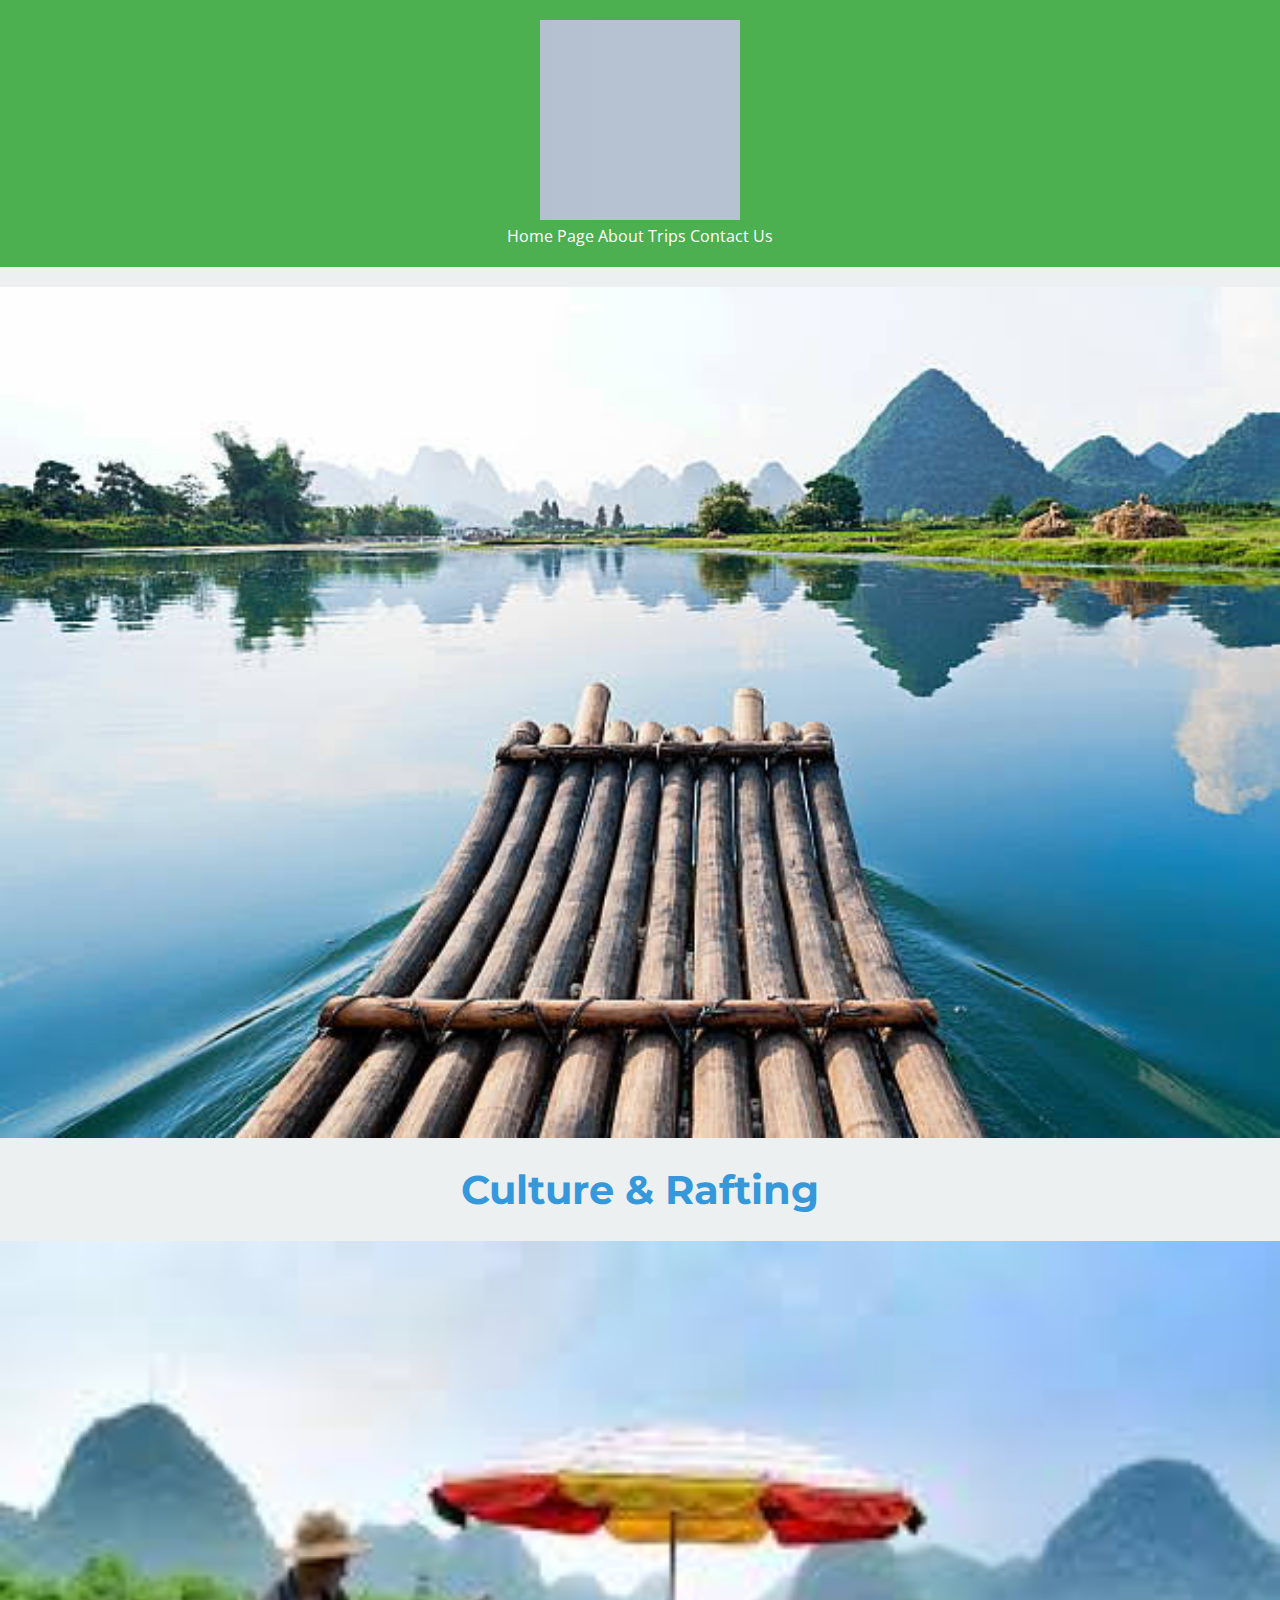
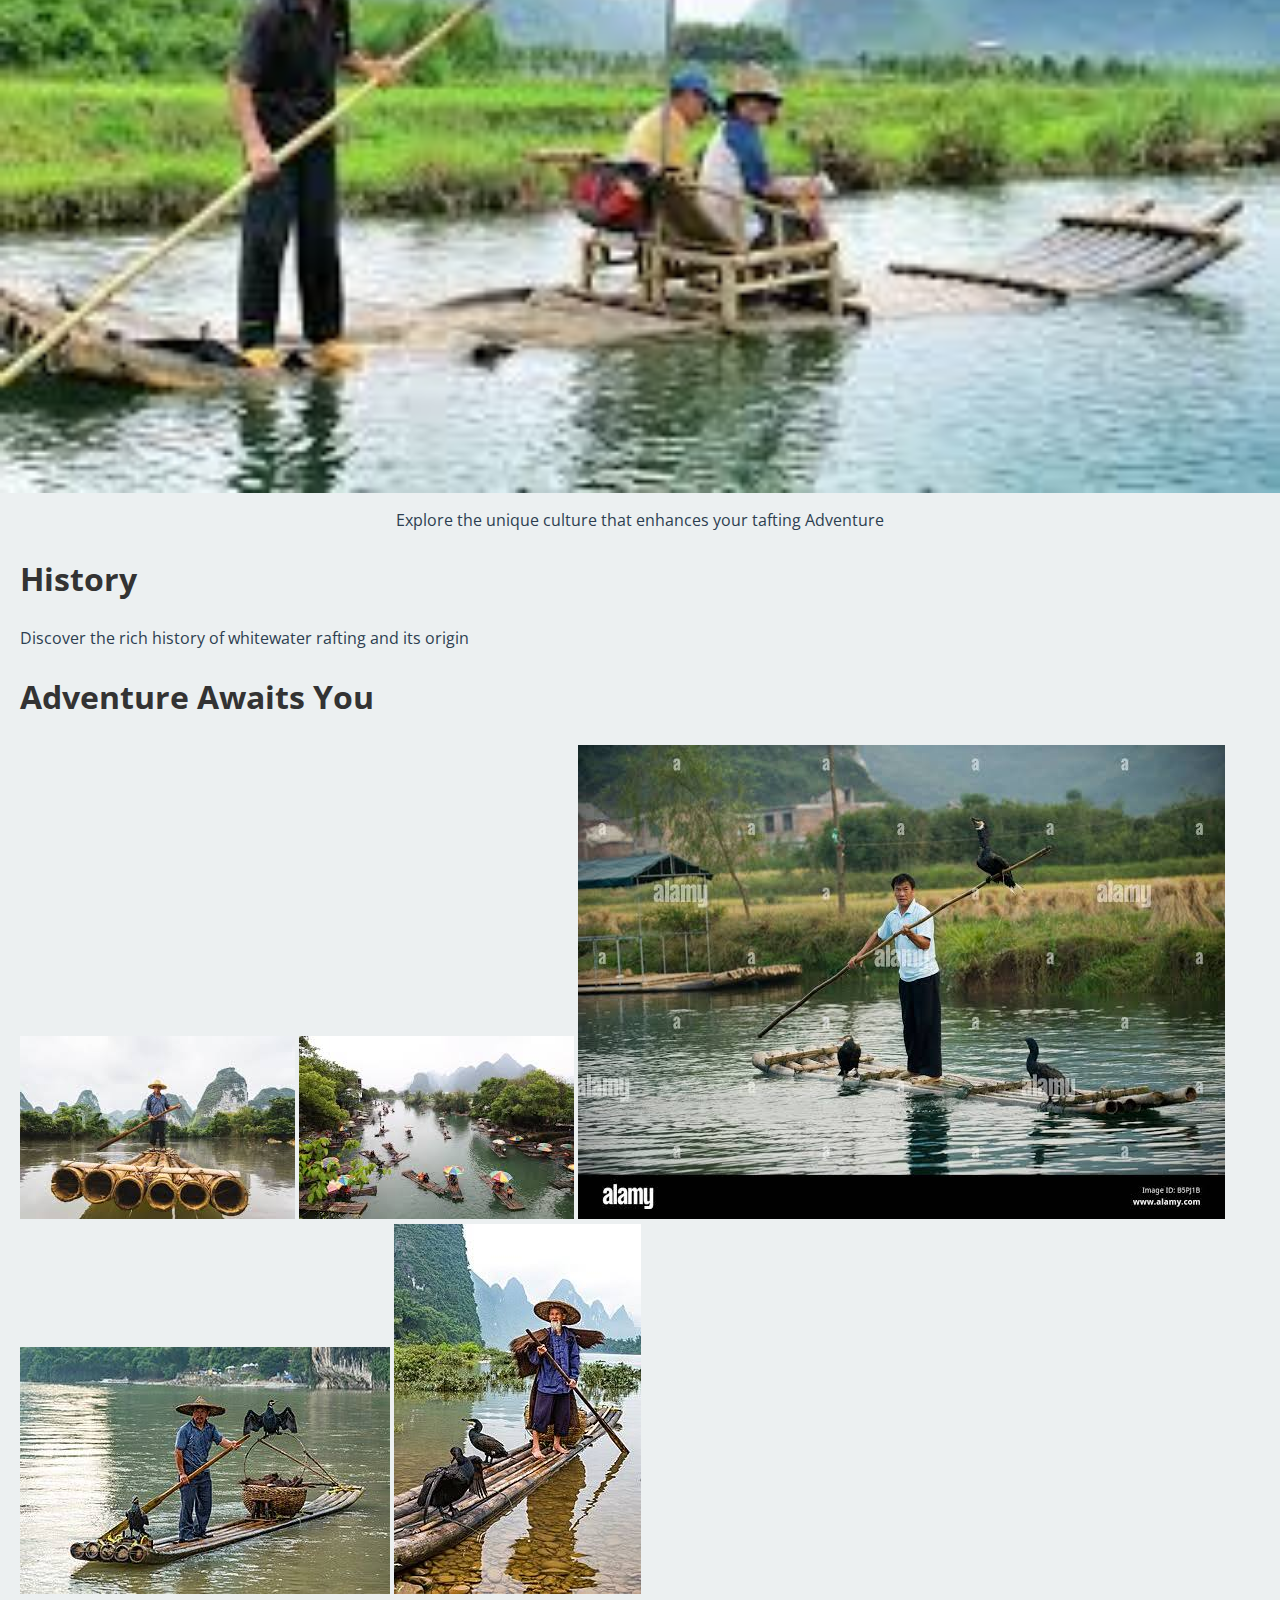
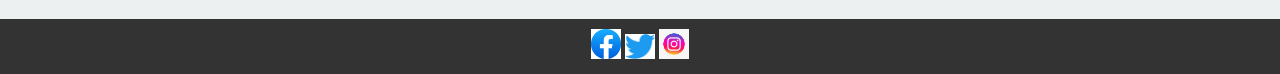
<file: about.html>
<!DOCTYPE html>
<html lang="en">
<head>
    <meta charset="UTF-8">
    <meta name="viewport" content="width=device-width, initial-scale=1.0">
    <link rel="stylesheet" href="rafting.css">
    <link href="https://fonts.googleapis.com/css2?family=Montserrat:wght@700&family=Open+Sans:wght@400&display=swap" rel="stylesheet">
    <title>Whitewater Rafting Adventure</title>
</head>
<body>
    <header>
        <img src="logo.jpg" alt="Whitewater Rafting Logo">
        <nav>
            <a href="index.html"target="_blank">Home Page</a>
            <a href="about.html"target="_blank">About</a>
            <a href="trips.html"target="_blank">Trips</a>
            <a href="contact.html"target="_blank">Contact Us</a>
        </nav>
    </header>
    <main>
        <div class="hero">
            <img src="hero.jpg" alt="Rafting Adventure">
            <h1>Culture & Rafting</h1>
            <article>
                <img src="Culture.jpg" alt="Cultural Experience">
                <p>Explore the unique culture that enhances your tafting Adventure</p>
            </article>
        </div>
            <section>
                <h2>History</h2>
                <p>Discover the rich history of whitewater rafting and its origin</p>
            </section>
            <section>
                <h2>Adventure Awaits You</h2>
                <img src="Adventure1.jpg" alt="Adventure Image 1">
                <img src="Adventure2.jpg" alt="Adventure Image 2">
                <img src="Adventure3.jpg" alt="Adventure Image 3">
                <img src="Adventure4.jpg" alt="Adventure Image 4">
                <img src="Adventure5.jpg" alt="Adventure Image 5">
            </section>
    </main>
    <footer>
        <nav class="sociallinks">
            <a href="https://facebook.com">
                <img src="facebook.jpg" alt="Faceboook">
            </a>
            <a href="https://twitter.com">
                <img src="twitter.jpg" alt="Twitter">
            </a>
            <a href="https://instagram.com">
                <img src="instagram.jpg" alt="Instagram">
            </a>
        </nav>
    </footer>
</body>
</html>
</file>
<file: rafting.css>
:root {
    --primary-color: #3498db; /* Example primary color */
    --secondary-color: #2ecc71; /* Example secondary color */
    --accent-color: #e74c3c; /* Example accent color */
    --background-color: #ecf0f1; /* Example background color */
    --text-color: #2c3e50; /* Example text color */
    --border-color: #bdc3c7; /* Example border color */
}

/* Usage examples */
body {
    font-family: 'Open Sans', sans-serif;
    margin: 0;
    padding: 0;
    background-color: var(--background-color);
    color: var(--text-color);
}

header{
    background-color: #4CAF50;
    color: white;
    padding: 20px;
    text-align: center;
}

nav a{
    margin: 0;
    color: white;
    text-decoration: none;
}

h1 {
    font-family: 'Montserrat', sans-serif;
    font-size: 2.5em;
    color: var(--primary-color);
}

.button {
    background-color: var(--secondary-color);
    border: 1px solid var(--border-color);
}

.button:hover {
    background-color: var(--accent-color);
}

.hero{
    text-align: center;
    margin: 20px 0;
}

.hero img{
    display: block;
    width: 100%;
    height: auto;
}

section{
    margin: 20px;
}

section h2 {
    font-size: 2em;
    color: #333;
}

footer{
    background-color: #333;
    color: white;
    text-align: center;
    padding: 10px;
}

.sociallinks {
    margin: 0 10px;
}

.sociallinks img{
    width: 30px;
    height: auto;
}
</file>
